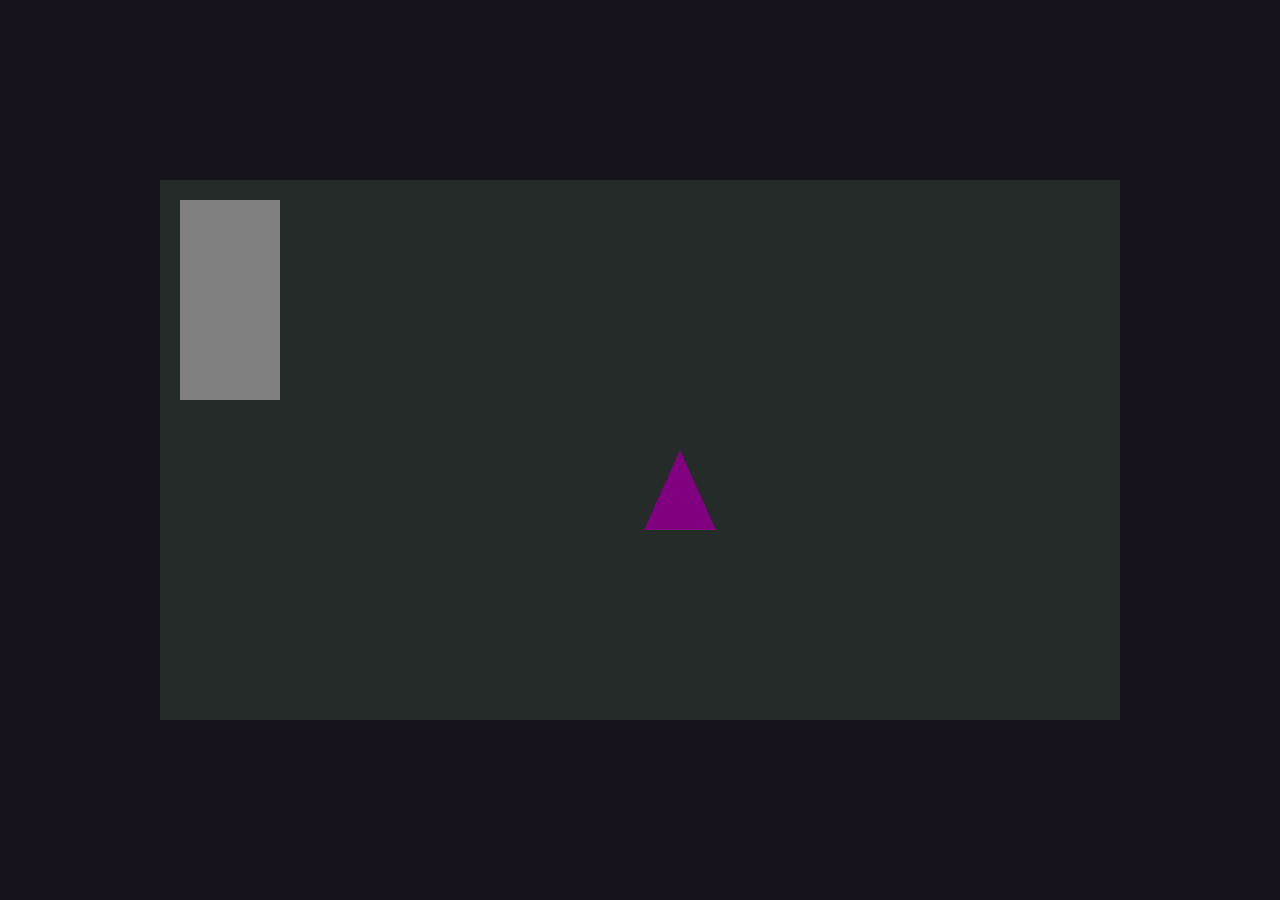
<file: arrowGame/arrowShooter.html>
<!DOCTYPE html>
<html lang="en">
<head>
    <meta charset="UTF-8">
    <meta name="viewport" content="width=device-width, initial-scale=1.0">
    <link rel="stylesheet" href="arrowShooter.css">
    <title>arrow-game</title>
</head>
<body>

    <main>
        <canvas id="game-canvas" width="960" height="540"></canvas>
    </main>
    

    <script type="module" src="arrowShooter.js"></script>
</body>
</html>
</file>
<file: arrowGame/arrowShooter.css>
body{
    margin:0;
    min-height: 100vh;
    display: grid;
    place-items: center;
    background: #16131d;
    color: white;
}

canvas {
    display: block;
    width: min(960px, 100%);
    height: auto;
    background: #252b28;
}
</file>
